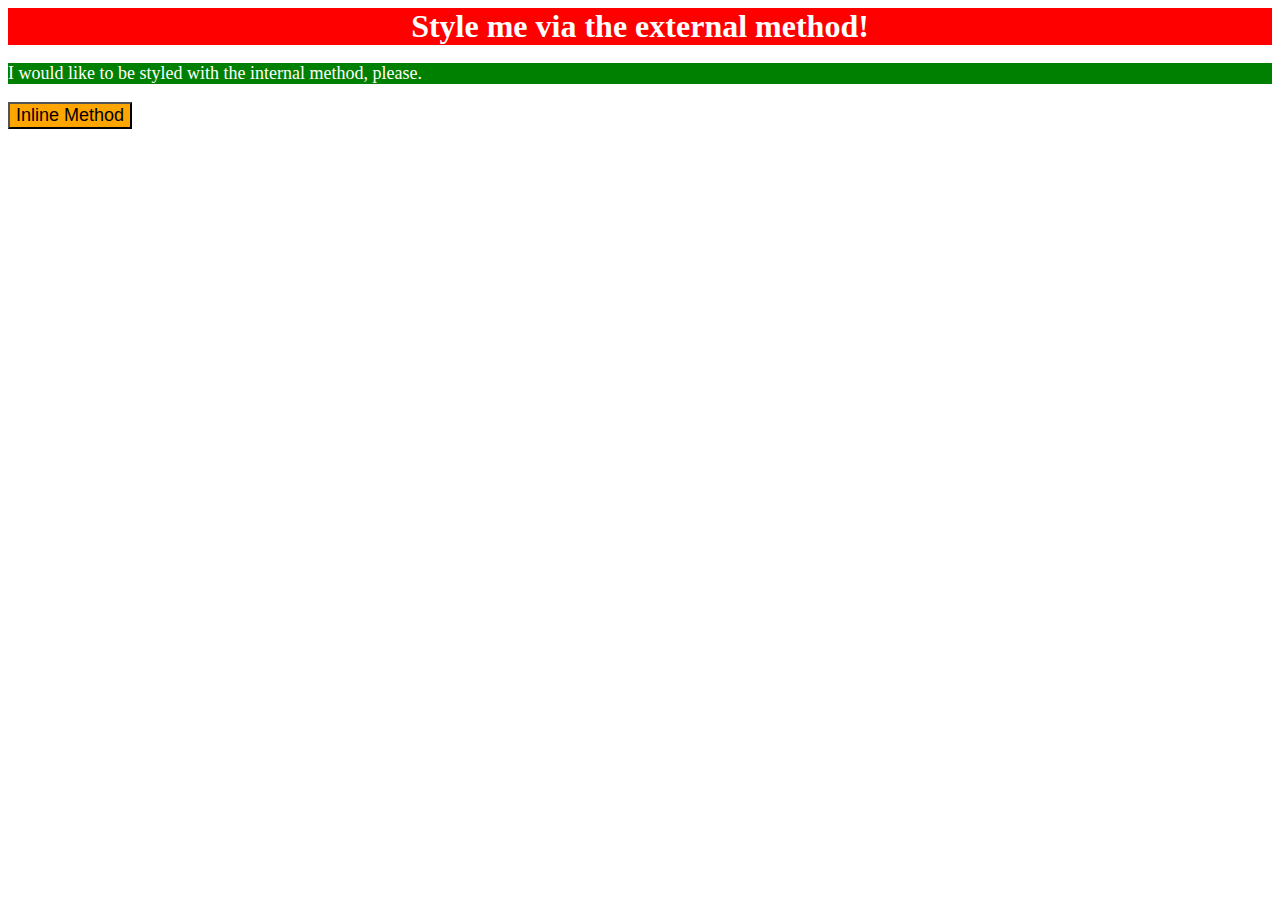
<file: foundations/01-css-methods/index.html>
<!DOCTYPE html>
<html lang="en">
  <head>
    <meta charset="UTF-8">
    <meta http-equiv="X-UA-Compatible" content="IE=edge">
    <meta name="viewport" content="width=device-width, initial-scale=1.0">
    <title>Methods for Adding CSS</title>
    <link rel="stylesheet" href="index.css">
  </head>
  <body>
    <div>Style me via the external method!</div>
    <p>
      <style>
        p{
          background-color:green;
          color:white;
          font-size:18px
        }
      </style>
    I would like to be styled with the internal method, please.
    </p>
    <button style="background-color:orange; font-size:18px">Inline Method</button>
  </body>
</html>
</file>
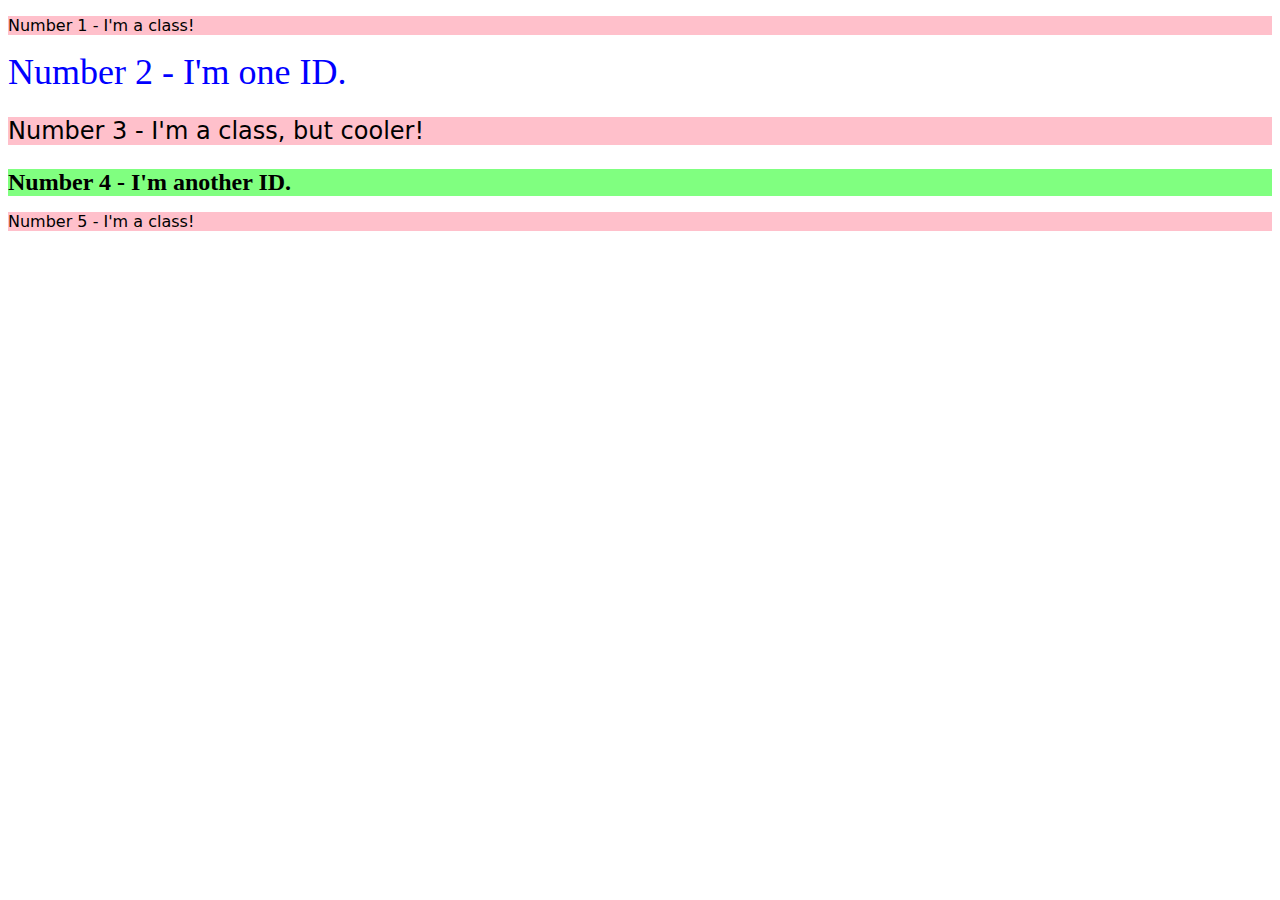
<file: foundations/02-class-id-selectors/index.html>
<!DOCTYPE html>
<html lang="en">
  <head>
    <meta charset="UTF-8">
    <meta http-equiv="X-UA-Compatible" content="IE=edge">
    <meta name="viewport" content="width=device-width, initial-scale=1.0">
    <title>Class and ID Selectors</title>
    <link rel="stylesheet" href="style.css">
  </head>
  <body>
    <p class="odd">Number 1 - I'm a class!</p>
    <div id="one">Number 2 - I'm one ID.</div>
    <p class="odd" id="special">Number 3 - I'm a class, but cooler!</p>
    <div class="bold">Number 4 - I'm another ID.</div>
    <p class="odd">Number 5 - I'm a class!</p>
  </body>
</html>
</file>
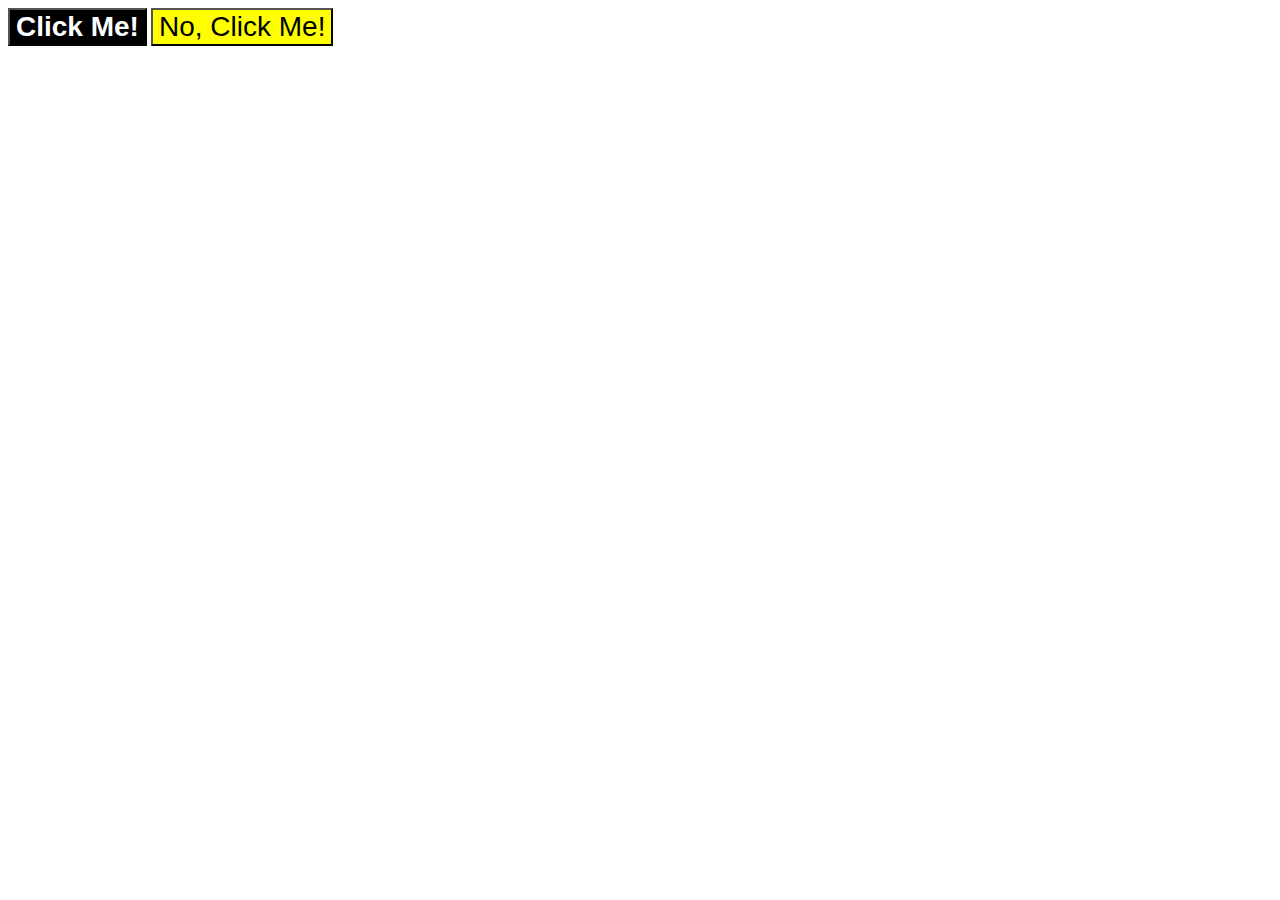
<file: foundations/03-grouping-selectors/index.html>
<!DOCTYPE html>
<html lang="en">
  <head>
    <meta charset="UTF-8">
    <meta http-equiv="X-UA-Compatible" content="IE=edge">
    <meta name="viewport" content="width=device-width, initial-scale=1.0">
    <title>Grouping Selectors</title>
    <link rel="stylesheet" href="style.css">
  </head>
  <body>
    <button class="button">Click Me!</button>
    <button class="second">No, Click Me!</button>
  </body>
</html>
</file>
<file: foundations/01-css-methods/index.css>
div{
  background-color:red;
  font-weight:bold;
  font-size: 32px;
  color:white;
  text-align:center
}
</file>
<file: foundations/02-class-id-selectors/style.css>
.odd {
  background-color:pink;
  font-family:Verdana, "Dejavu sans", sans-serif

}

#special {
  font-size:24px
}

#one {
  color:#0000ff;
  font-size: 36px
}

.bold{
  background-color: hsl(120, 100%, 75%);
  font-size:24px;
  font-weight:bold
}
</file>
<file: foundations/03-grouping-selectors/style.css>
.button,
.second {
  /* background-color:white; */
  font-size:28px;
  font:Helvetica, "Time New Roman", sans-serif
}

.button {
  color:white;
  font-weight:bold;
  background-color:black
}

.second {
  background-color:yellow
}
</file>
